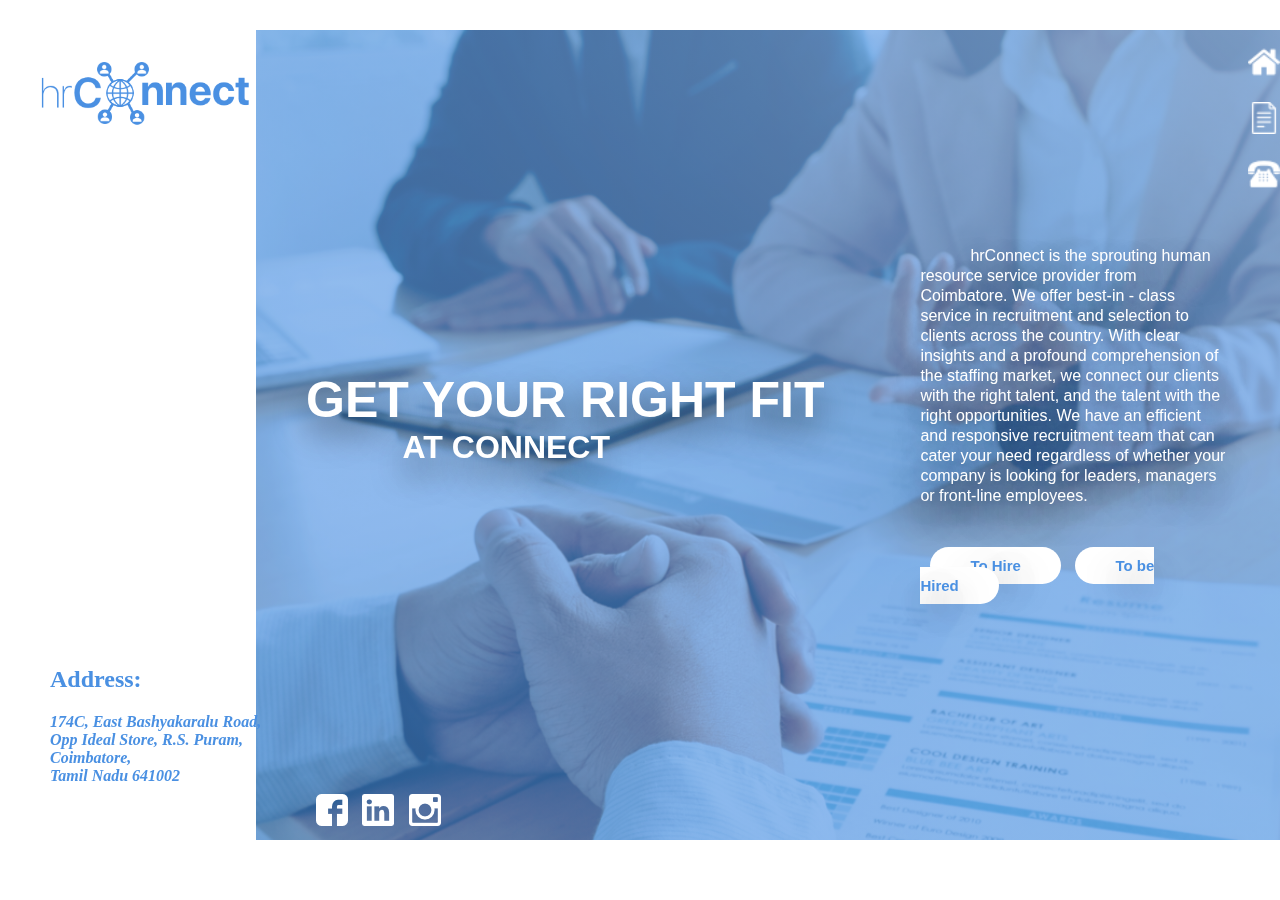
<file: index.html>
<!DOCTYPE html>
<html>
<head>
    <meta charset="utf-8" />
    <meta name="viewport" content="width=device-width, initial-scale=1">
    <link rel="stylesheet" href="css/style.css">

    <title>hrConnect</title>
</head>
<body>
    <header class="background">
        <div id="left-column">
            <img src="img/logo.png" alt="logo" width="230px" class="space">
            <div id="right-bottom">
                <img src="img/home.png" height="32px" alt="Home"> <h2>Address:</h2> <address><p class="boldfont">174C, East Bashyakaralu Road,<br> Opp Ideal Store, R.S. Puram,<br> Coimbatore,<br> Tamil Nadu 641002</p></address>
            </div>
        </div>
        <div id="right-column">
                <!-- <img src="img/bg01.png" alt="background"> -->
                <ul class="main-nav">
                        
                    <li><a href="index1.html"><img src="img/home.png" height="32px" alt="Home"></li></a></li>
                    <li><a href="index1.html"><img src="img/file.png" height="32px" alt="Notification"></a></li>
                    <li><a href="index1.html#contact-align"><img src="img/old-typical-phone.png" height="32px" alt="Contact"></a></li>
                    <!-- <li><a href="#popup" target="_parent" onclick="window.open('http://www.google.com');">Click Here</a></li> -->
            </ul>
            <div id="flexbox">
                <div id="big-text">
                    <h1><div id="bigsize">GET YOUR RIGHT FIT</div> &nbsp;&nbsp;&nbsp;&nbsp;&nbsp;&nbsp;&nbsp;&nbsp;&nbsp;&nbsp; AT CONNECT</h1>
                    <div id="left-bottom">
                        <a href="https://www.facebook.com/hrconnect.hrconnect"><img src="img/facebook-logo.png" alt="Home"></a>
                        <a href="https://www.linkedin.com/feed/?trk=onboarding-landing"><img src="img/linkedin-logo.png" alt="Home"></a>
                        <a href="https://www.instagram.com/hr_Connect_org/?hl=en"><img src="img/instagram-logo.png" alt="Home"></a>
                    </div>
                </div>
                <div id="small-text">
                    <p>hrConnect is the sprouting human resource service provider from Coimbatore. We offer best-in - class service in recruitment and selection to clients across the country. 
                        With clear insights and a profound comprehension of the staffing market, we connect our clients with the right talent, and the talent with the right opportunities. We have an efficient and responsive recruitment  team that can cater your need regardless of whether your company is looking for leaders, managers or front-line employees.
                        </p>

                    <a class="btn" href="#popup1">To Hire</a>
                    <a class="btn" href="#popup2">To be Hired</a>

                    
                    <div id="popup1" class="overlay">
                        <div class="popup">
                            <!-- <h2>To Hire</h2> -->
                            <a class="close" href="index1.html">&times;</a>
                            <div class="content">
                                
                                <div id="textbox1">
                                    <form method="POST" action="https://formspree.io/info@hrconnectorg.in">
                                    <input class="textbox" type="text" placeholder="Name" name="cname">
                                    <input class="textbox" type="number" placeholder="Mobile Number" name="phone">
                                    <input class="textbox" type="email" placeholder="Email ID" name="_replyto">
                                    <button class="button textbox" type="submit">Submit</button>
                                    <input type="hidden" name="_next" value="http://hrconnectorg.in/index1.html" />
                                    </form>
                                </div>

                                <div class="contentright">
                                    <h2>"Good things happen to those who hustle"</h2>
                                </div>
                            </div>
                        </div>
                    </div>

                    <div id="popup2" class="overlay">
                        <div class="popup">
                            <!-- <h2>To be Hired</h2> -->
                            <a class="close" href="index1.html">&times;</a>
                            <div class="content">

                                <div id="textbox1">
                                    <form method="POST" action="https://formspree.io/info@hrconnectorg.in">
                                    <input class="textbox" type="text" placeholder="Name" name="name">
                                    <input class="textbox" type="number" placeholder="Phone"name="phone">
                                    <input class="textbox" type="email" placeholder="Email ID" name="_replyto">
                                    <input class="textbox" type="text" placeholder="Domain" name="domain">
                                    <input class="textbox" type="text" placeholder="Current Location" name="place">
                                    <button class="button textbox" type="submit">Submit</button>
                                    <input type="hidden" name="_next" value="http://hrconnectorg.in/index1.html" />
                                    </form>
                                </div>

                                <div class="contentright">
                                        <h2>"Do something today, that your future self will thank you for"</h2>
                                    </div>

                            </div>
                        </div>
                    </div>


                </div>
            </div>
            
        </div>
    </header>
</body>
</html>
</file>
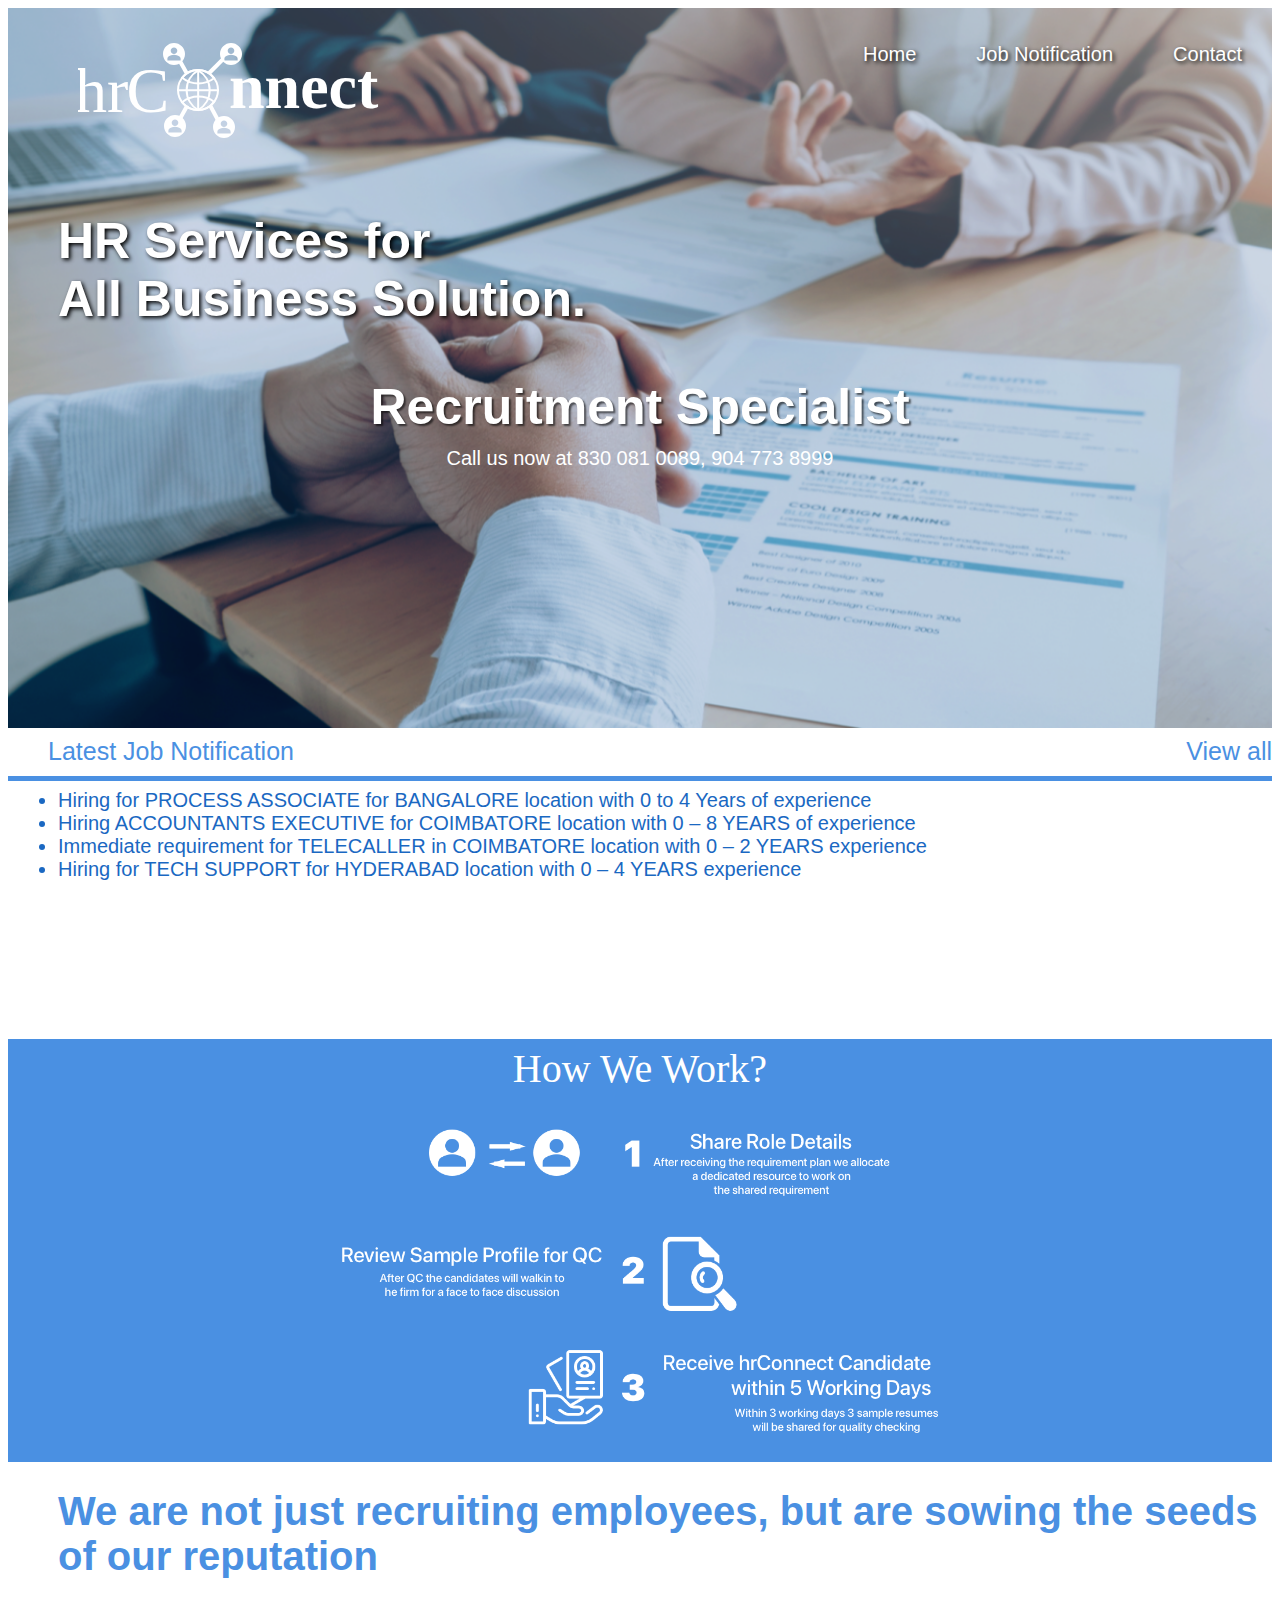
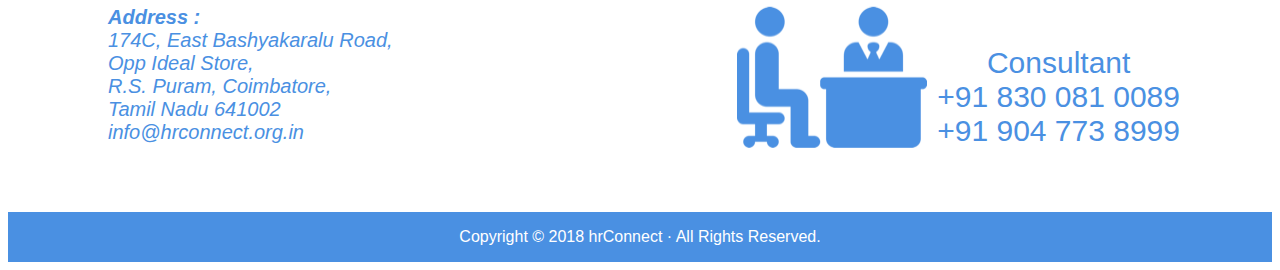
<file: index1.html>
<!DOCTYPE html>
<html lang="en">
<head>
    <meta charset="UTF-8">
    <meta name="viewport" content="width=device-width, initial-scale=1.0">
    <meta http-equiv="X-UA-Compatible" content="ie=edge">
    <title>hrConnect</title>
    <link rel="stylesheet" href="css/style1.css">
</head>
<body>
    <header>
        <div class="wrapper">
            <nav>
                <ul class="main-nav">
                    <li><a href="#" class="hrlogo">

                            <?xml version="1.0" encoding="UTF-8"?>
                            <svg width="316px" height="95px" viewBox="0 0 316 95" version="1.1" xmlns="http://www.w3.org/2000/svg" xmlns:xlink="http://www.w3.org/1999/xlink">
                                <!-- Generator: Sketch 49.1 (51147) - http://www.bohemiancoding.com/sketch -->
                                <title>hrlogo</title>
                                <desc>Created with Sketch.</desc>
                                <defs></defs>
                                <g id="Page-1" stroke="none" stroke-width="1" fill="none" fill-rule="evenodd">
                                    <g id="hrlogo" transform="translate(-3.000000, 0.000000)">
                                        <text id="hr" fill="#FFFFFF" font-family="SFProDisplay-Thin, SF Pro Display" font-size="64" font-weight="300">
                                            <tspan x="0" y="69">hr</tspan>
                                        </text>
                                        <text id="C" fill="#FFFFFF" font-family="SFProDisplay-Medium, SF Pro Display" font-size="64" font-weight="400">
                                            <tspan x="51.46875" y="69">C</tspan>
                                        </text>
                                        <text id="nnect" fill="#FFFFFF" font-family="SFProDisplay-Bold, SF Pro Display" font-size="64" font-weight="bold">
                                            <tspan x="154" y="65">nnect</tspan>
                                        </text>
                                        <path d="M146.665032,17.5589306 L135.379885,28.8325025" id="Line" stroke="#FFFFFF" stroke-width="4" stroke-linecap="square"></path>
                                        <path d="M136.171986,64.3928149 L142.87604,77.0013063" id="Line-2" stroke="#FFFFFF" stroke-width="4" stroke-linecap="square"></path>
                                        <path d="M105.558682,74.6803762 L111.330439,64.2623672" id="Line-3" stroke="#FFFFFF" stroke-width="4" stroke-linecap="square"></path>
                                        <path d="M106,20 L110.886034,28.7250602" id="Line-4" stroke="#FFFFFF" stroke-width="4" stroke-linecap="square"></path>
                                        <g id="Group" transform="translate(103.000000, 27.000000)" stroke="#FFFFFF" stroke-width="2">
                                            <circle id="Oval-3" cx="20" cy="20" r="20"></circle>
                                            <path d="M0.32,20.16 L40,20.16" id="Line-2" stroke-linecap="square"></path>
                                            <path d="M20.16,0.32 L20.16,39.36" id="Line" stroke-linecap="square"></path>
                                            <path d="M20.16,40 C13.2775959,36.0634255 8.64,28.6529731 8.64,20.16 C8.64,11.6670269 13.2775959,4.25657455 20.16,0.32 C27.0424041,4.25657455 31.68,11.6670269 31.68,20.16 C31.68,28.6529731 27.0424041,36.0634255 20.16,40 Z" id="Combined-Shape"></path>
                                            <path d="M4.16,7.70826559 C7.82005495,3.01677955 13.5267896,0 19.9381308,0 C26.5618872,0 32.4335747,3.21998978 36.0732586,8.1800347 C31.7236631,11.481056 26.2996649,13.44 20.4181308,13.44 C14.2615982,13.44 8.6063871,11.2935877 4.16,7.70826559 Z" id="Combined-Shape-Copy"></path>
                                            <g id="Combined-Shape-Copy-2" transform="translate(20.500000, 33.560000) scale(-1, 1) rotate(-180.000000) translate(-20.500000, -33.560000) translate(4.000000, 26.560000)">
                                                <path d="M0.16,8.2682656 C3.82005495,3.5767796 9.5267896,0.56 15.9381308,0.56 C22.5618872,0.56 28.4335747,3.7799898 32.0732586,8.7400347 C27.7236631,12.041056 22.2996649,14 16.4181308,14 C10.2615982,14 4.6063871,11.8535877 0.16,8.2682656 Z" id="path-1"></path>
                                            </g>
                                        </g>
                                        <g id="Group-2" transform="translate(89.000000, 72.000000)" fill="#FFFFFF" fill-rule="nonzero">
                                            <path d="M11,0 C17.0654,0 22,4.93476449 22,11.0003667 C22,17.0652355 17.0654,22 11,22 C4.9346,22 0,17.0652355 0,11.0003667 C0,4.93476449 4.9346,0 11,0 Z M17.6,16.271009 L17.6,15.8016601 C17.6,14.70089 17.0294667,13.7013234 16.1113333,13.1909064 C14.9123333,12.5264842 13.0526,11.7337245 11,11.7337245 C8.9474,11.7337245 7.08766667,12.5264842 5.88866667,13.1909064 C4.97053333,13.7013234 4.4,14.70089 4.4,15.8016601 L4.4,16.271009 C4.4,17.0043668 4.4,17.5998533 4.4,17.5998533 L17.6,17.5998533 L17.6,16.271009 Z M11,4.40014667 C9.1806,4.40014667 7.7,5.88006267 7.7,7.69952332 C7.7,9.51971732 9.1806,11.0003667 11,11.0003667 C12.8194,11.0003667 14.3,9.51971732 14.3,7.69952332 C14.3,5.88006267 12.8194,4.40014667 11,4.40014667 Z" id="Combined-Shape"></path>
                                        </g>
                                        <g id="Group-2" transform="translate(88.000000, 0.000000)" fill="#FFFFFF" fill-rule="nonzero">
                                            <path d="M11,0 C17.0654,0 22,4.93476449 22,11.0003667 C22,17.0652355 17.0654,22 11,22 C4.9346,22 0,17.0652355 0,11.0003667 C0,4.93476449 4.9346,0 11,0 Z M17.6,16.271009 L17.6,15.8016601 C17.6,14.70089 17.0294667,13.7013234 16.1113333,13.1909064 C14.9123333,12.5264842 13.0526,11.7337245 11,11.7337245 C8.9474,11.7337245 7.08766667,12.5264842 5.88866667,13.1909064 C4.97053333,13.7013234 4.4,14.70089 4.4,15.8016601 L4.4,16.271009 C4.4,17.0043668 4.4,17.5998533 4.4,17.5998533 L17.6,17.5998533 L17.6,16.271009 Z M11,4.40014667 C9.1806,4.40014667 7.7,5.88006267 7.7,7.69952332 C7.7,9.51971732 9.1806,11.0003667 11,11.0003667 C12.8194,11.0003667 14.3,9.51971732 14.3,7.69952332 C14.3,5.88006267 12.8194,4.40014667 11,4.40014667 Z" id="Combined-Shape"></path>
                                        </g>
                                        <g id="Group-2" transform="translate(138.000000, 73.000000)" fill="#FFFFFF" fill-rule="nonzero">
                                            <path d="M11,0 C17.0654,0 22,4.93476449 22,11.0003667 C22,17.0652355 17.0654,22 11,22 C4.9346,22 0,17.0652355 0,11.0003667 C0,4.93476449 4.9346,0 11,0 Z M17.6,16.271009 L17.6,15.8016601 C17.6,14.70089 17.0294667,13.7013234 16.1113333,13.1909064 C14.9123333,12.5264842 13.0526,11.7337245 11,11.7337245 C8.9474,11.7337245 7.08766667,12.5264842 5.88866667,13.1909064 C4.97053333,13.7013234 4.4,14.70089 4.4,15.8016601 L4.4,16.271009 C4.4,17.0043668 4.4,17.5998533 4.4,17.5998533 L17.6,17.5998533 L17.6,16.271009 Z M11,4.40014667 C9.1806,4.40014667 7.7,5.88006267 7.7,7.69952332 C7.7,9.51971732 9.1806,11.0003667 11,11.0003667 C12.8194,11.0003667 14.3,9.51971732 14.3,7.69952332 C14.3,5.88006267 12.8194,4.40014667 11,4.40014667 Z" id="Combined-Shape"></path>
                                        </g>
                                        <g id="Group-2" transform="translate(145.000000, 0.000000)" fill="#FFFFFF" fill-rule="nonzero">
                                            <path d="M11,0 C17.0654,0 22,4.93476449 22,11.0003667 C22,17.0652355 17.0654,22 11,22 C4.9346,22 0,17.0652355 0,11.0003667 C0,4.93476449 4.9346,0 11,0 Z M17.6,16.271009 L17.6,15.8016601 C17.6,14.70089 17.0294667,13.7013234 16.1113333,13.1909064 C14.9123333,12.5264842 13.0526,11.7337245 11,11.7337245 C8.9474,11.7337245 7.08766667,12.5264842 5.88866667,13.1909064 C4.97053333,13.7013234 4.4,14.70089 4.4,15.8016601 L4.4,16.271009 C4.4,17.0043668 4.4,17.5998533 4.4,17.5998533 L17.6,17.5998533 L17.6,16.271009 Z M11,4.40014667 C9.1806,4.40014667 7.7,5.88006267 7.7,7.69952332 C7.7,9.51971732 9.1806,11.0003667 11,11.0003667 C12.8194,11.0003667 14.3,9.51971732 14.3,7.69952332 C14.3,5.88006267 12.8194,4.40014667 11,4.40014667 Z" id="Combined-Shape"></path>
                                        </g>
                                    </g>
                                </g>
                            </svg>

                    </a></li>
                    <li><a href="index.html">Home</a></li>
                    <li><a href="#phoneNum">Job Notification</a></li>
                    <li><a href="#contact-align">Contact</a></li>
                </ul>
            </nav>
            <article>
                <h1>HR Services for <br>
                    All  Business Solution.
                </h1>
                <!-- <div id="textbox1">
                    <form action="https://formspree.io/info@hrconnectorg.in" method="POST">
                    <input class="textbox" type="text" placeholder="Name" name="name">
                    <input class="textbox" type="text" placeholder="Phone"name="Phone">
                    <input class="textbox" type="text" placeholder="Email ID" name="_replyto">
                    <input class="button button1 textbox" type="submit" value="Send">
                    <input type="hidden" name="_next" value="https://hrconnectorg.github.io/hrconnect/" />
                    </form>
                </div> -->
            </article>
            <div id="phoneNum">
                <h1>Recruitment Specialist</h1>
                <p>Call us now at 830 081 0089, 904 773 8999</p>
            </div>
        </div>
    </header>
    <section>
        <div class="wrapper">
            <ul class="job-notification">
                <li>Latest Job Notification</li>
                <li><a href="#">View all</a></li>
            </ul>
        </div>
        <hr>
        <div class="wrapper">
            <div class="list1li">
                    <li id="list1">Hiring for PROCESS ASSOCIATE for BANGALORE location with 0 to 4 Years of experience</li>
                    <li id="list1">Hiring ACCOUNTANTS EXECUTIVE for COIMBATORE location with 0 – 8 YEARS of experience </li>
                    <li id="list1">Immediate requirement for TELECALLER in COIMBATORE location with 0 – 2 YEARS experience</li>
                    <li id="list1">Hiring for TECH SUPPORT for HYDERABAD location with 0 – 4 YEARS experience</li>
            
            </div>
            <!-- <center><h2>Scrollable</h2></center> -->
        </div>
    </section>
    <section id="blue-background">
        <h1>How We Work?</h1>
        <img src="img/work.png" alt="logo">
    </section>
    <section>
        <div class="wrapper">
            <div class="contact-details">
                <h1>We are not just recruiting employees, but are sowing the seeds of our reputation</h1>
                <div id="contact-align">
    
                    <address><strong>Address :</strong><br> 174C, East Bashyakaralu Road,<br>
                        Opp Ideal Store,<br>
                        R.S. Puram, Coimbatore,<br>
                        Tamil Nadu 641002<br>
                        info@hrconnect.org.in</address>

                    <img src="img/512.png" alt="logo" height="142" width="190" class="imgspace">
                    <p>Consultant<br>+91 830 081 0089<br>+91 904 773 8999</p>   
                </div>
            </div>
        </div>
    </section>
    <footer>
        <div class="wrapper">
            <p>Copyright © 2018 hrConnect · All Rights Reserved.</p>
        </div>
    </footer>
</body>
</html>
</file>
<file: css/style.css>
.background {
    height: 90vh;
    width: 100%;
    position: fixed;
    top: 0;
    left: 0;
    display: flex;
    padding-top: 30px;
}
#left-column { 
    width: 20%;
}
#right-column {
    /* background: url("../img/bg01.png") no-repeat;
    opacity: 0.5;
    filter: alpha(opacity=50); */
    background-image: linear-gradient(to right bottom,
    rgba(74, 144, 226, 0.6),
    rgba(74, 144, 226, 0.6)), url(../img/bg01.png);
    background-size: cover;
	float: right;
    width: 80%;
    color: black;
}
.space {
    padding: 30px;
    display: block;
    margin-left: auto;
    margin-right: auto;
}
#bigsize {
    font-size: 50px;}

.main-nav {
    /* float: right; */
    margin-left: 90%;
}
.main-nav li {
    list-style: none;
    padding-bottom: 10px;
    padding-bottom: 20px;
}
.main-nav img {
    padding: 0px 30px;
}
#flexbox {
    display: flex;
    /* padding-top: 200px; */
}
#big-text {
    padding-top: 120px;
    padding-left: 50px;
    width: 60%;
    color: white;
    text-shadow: 0 1rem 2rem rgba(0, 0, 0, 0.61);
    font-family: Arial, Helvetica, sans-serif;
}
#big-text h1{
    animation-name: moveInTop;
    animation-duration: 2s;
    animation-timing-function: ease-in-out;
}

@keyframes moveInTop {
    0% {
      opacity: 0;
      transform: translateY(-10rem); }
    80% {
      transform: translateY(0.5rem); }
    100% {
      opacity: 1;
      transform: translate(0); } }

.boldfont {
    font-weight: bold;
}
#left-bottom {
    /* padding-top: 120px; */
    position: absolute;
    bottom: 10px;
}
#left-bottom a{
    padding-left: 10px;
}
#right-bottom {
    padding-left: 50px;
    position: absolute;
    bottom: 5px;
    color: #4a90e2;
}
#small-text {
    padding-right: 50px;
    float: right;
    width: 30%;
    color: white;
    text-shadow: 0 1rem 2rem rgba(0, 0, 0, 0.61);
    text-indent: 50px;
    font-family: Arial, Helvetica, sans-serif;
    line-height: 20px;

    animation-name: moveInTop;
    animation-duration: 2s;
    animation-timing-function: ease-in-out;
}
.background p {
    margin-bottom: 50px;}
.btn {
    margin-top: 10px;
    margin-bottom: 10px; 
    margin-left: 10px;
    padding: 10px 40px;
    font-size: 15px;
    background-color:white;
    border-radius: 30px;
    outline: none;

}
.btn:link, .btn:visited {
    text-decoration: none;
    color: #4a90e2;
    font-weight: bold;
}



.overlay {
    position: fixed;
    top: 0;
    bottom: 0;
    left: 0;
    right: 0;
    background: rgba(0, 0, 0, 0.7);
    transition: opacity 500ms;
    visibility: hidden;
    opacity: 0;
  }
  .overlay:target {
    visibility: visible;
    opacity: 1;
  }
  
  .popup {
    margin: 70px auto;
    padding: 20px 13px;
    background: #fff;
    border-radius: 5px;
    width: 66%;
    position: relative;
    transition: all 5s ease-in-out;
    text-align: center;
    border-radius: 2px;
    outline: 1rem solid #4a90e2;
  }
  
  .popup h2 {
    margin-top: 0;
    color: #4a90e2;
    text-shadow: none;
  }
  .popup .close {
    position: absolute;
    top: 20px;
    right: 30px;
    transition: all 200ms;
    font-size: 30px;
    font-weight: bold;
    text-decoration: none;
    color: #333;
  }
  .popup .close:hover {
    color: #4a90e2;
  }
  .popup .content {
    max-height: 30%;
    overflow: auto;
    text-shadow: none;
    display: flex;
    
  }

  .popup .contentright {
      width: 50%;
      float: right;
      padding-top: 50px;
      line-height: 1;
      
  }
  .popup .contentright h2 {
      font-size: 50px;
      font-family: Arial, Helvetica, sans-serif;
      
  }


#textbox1{
    padding: 30px 20px;
    width: 400px;}
.textbox { 
    /* background: rgba(216, 216, 216, 0.3);  */
    border: 1px double #979797; 
    border-radius: 5px; 
    box-shadow: 0 0 5px #333; 
    color: #4a90e2; 
    outline: none; 
    height: 35px; 
    width: 375px;
    text-align: center;
    font-size: 15px;
    margin: 8px 0;
    float: right;}

    .button {
        background-color: #4a90e2;
        border: none;
        color: white;
        font-size: 20px;
        border-radius: 5px;}
</file>
<file: css/style1.css>
.wrapper {
    width: 100%;
    /* max-width: 1040px; */
    margin: 0 auto;
    font-family: Arial, Helvetica, sans-serif
}
header{
    background: url("../img/hrmainimage.png") no-repeat;
    background-size: cover;
    height: 80vh;
    overflow: hidden;
    font-size: 20px}

.main-nav{
    display: flex;}
    .main-nav li{
    text-shadow: 2px 2px 4px #000000;
    list-style: none;}
    .main-nav li:first-child{
    text-shadow: none;
    margin-right: auto;
}
    .main-nav a{
    color: white;
    display: block;
    border-radius: 4px;
    padding: 15px 30px;
    text-decoration: none;}
    
article {
    display: flex;}
    article h1 {

    animation-name: moveInLeft;
    animation-duration: 2s;
    animation-timing-function: ease-in-out;
    
    padding: 0px 50px;
    color: white;
    font-size: 50px;
    text-shadow: 2px 2px 4px #000000;}
    article p {
    padding: 0px 10px;
    color: #4a90e2;
    font-size: 30px;
    float: left;
    text-shadow: none;
    font-weight: lighter}

@keyframes moveInLeft {
  0% {
    opacity: 0;
    transform: translateX(-10rem); }
  80% {
    transform: translateX(0.5rem); }
  100% {
    opacity: 1;
    transform: translate(0); } }

@keyframes moveInRight {
  0% {
    opacity: 0;
    transform: translateX(10rem); }
  80% {
    transform: translateX(-0.5rem); }
  100% {
    opacity: 1;
    transform: translate(0); } }

/* #textbox1{
    padding: 30px 20px;
    width: 400px;}
.textbox { 
    background: rgba(216, 216, 216, 0.3); 
    border: 1px double #979797; 
    border-radius: 5px; 
    box-shadow: 0 0 5px #333; 
    color: white; 
    outline: none; 
    height:40px; 
    width: 375px;
    text-align: center;
    font-size: 20px;
    margin: 8px 0;
    float: right;} */

.button {
    background-color: #4a90e2;
    border: none;
    color: white;
    font-size: 20px;
    border-radius: 5px;}
    .button1 {
    box-shadow: 0 8px 16px 0 rgba(0,0,0,0.2), 0 6px 20px 0 rgba(0,0,0,0.19);}

#phoneNum{

    animation-name: moveInRight;
    animation-duration: 2s;
    animation-timing-function: ease-in-out;

    color: white;
    text-align: center;
    line-height: 0.5;}
    #phoneNum h1{
    text-shadow: 2px 2px 2px #00000098;
    font-size: 50px}
    #phoneNum p{
    /* text-shadow: 2px 2px 4px white; */
    font-weight: normal;}

.job-notification{
    color: #4a90e2;
    font-size: 20px;
    font-weight: medium;
    display: flex;
    line-height: 0.3;}
    .job-notification li{
    list-style: none;
    font-size: 25px;}
    .job-notification li:first-child{
    margin-right: auto;}
    .job-notification a{
    color: #4a90e2;
    text-decoration: none;}

hr{
    height: 5px;
    background-color: #4a90e2;
    border: none;
}

#list1{
    list-style-type: disc;
    color: rgb(26, 104, 194);
    font-size: 20px;
    font-weight: lighter;}
.list1li{
    height: 250px;
    padding-left: 50px;
    width: 100%;
    overflow: hidden;
    overflow-y: scroll;}

#blue-background{
    background-color: #4a90e2;
    /* height: 580px; */
    overflow: hidden;
    justify-content: center;
    line-height: 0.2;}
    #blue-background h1{
    color: white;
    text-align: center;
    font-size: 40px;
    font-weight: lighter;}
    #blue-background img {
    display: block;
    margin-left: auto;
    margin-right: auto;
    width: 50%;}
    

.contact-details{
    height: 350px;
    color: #4a90e2;
    overflow: hidden;
    font-size: 20px;}
    .contact-details h1{
    padding-left: 50px;
    font-size: 40px;}
    #contact-align{
    /* justify-content: center; */
    padding-left: 100px;
    display: flex;}
    #contact-align img {
    justify-content: center; /* align horizontal */
    align-items: center;
    margin: auto;
    }
    #contact-align p{
    text-align: center;
    position: absolute; 
    right: 0;
    font-size: 30px;
    padding: 10px 100px;}

footer{
    color:white;
    height: 50px;
    background-color: #4a90e2;
    text-align: center;
    display: flex;}
</file>
